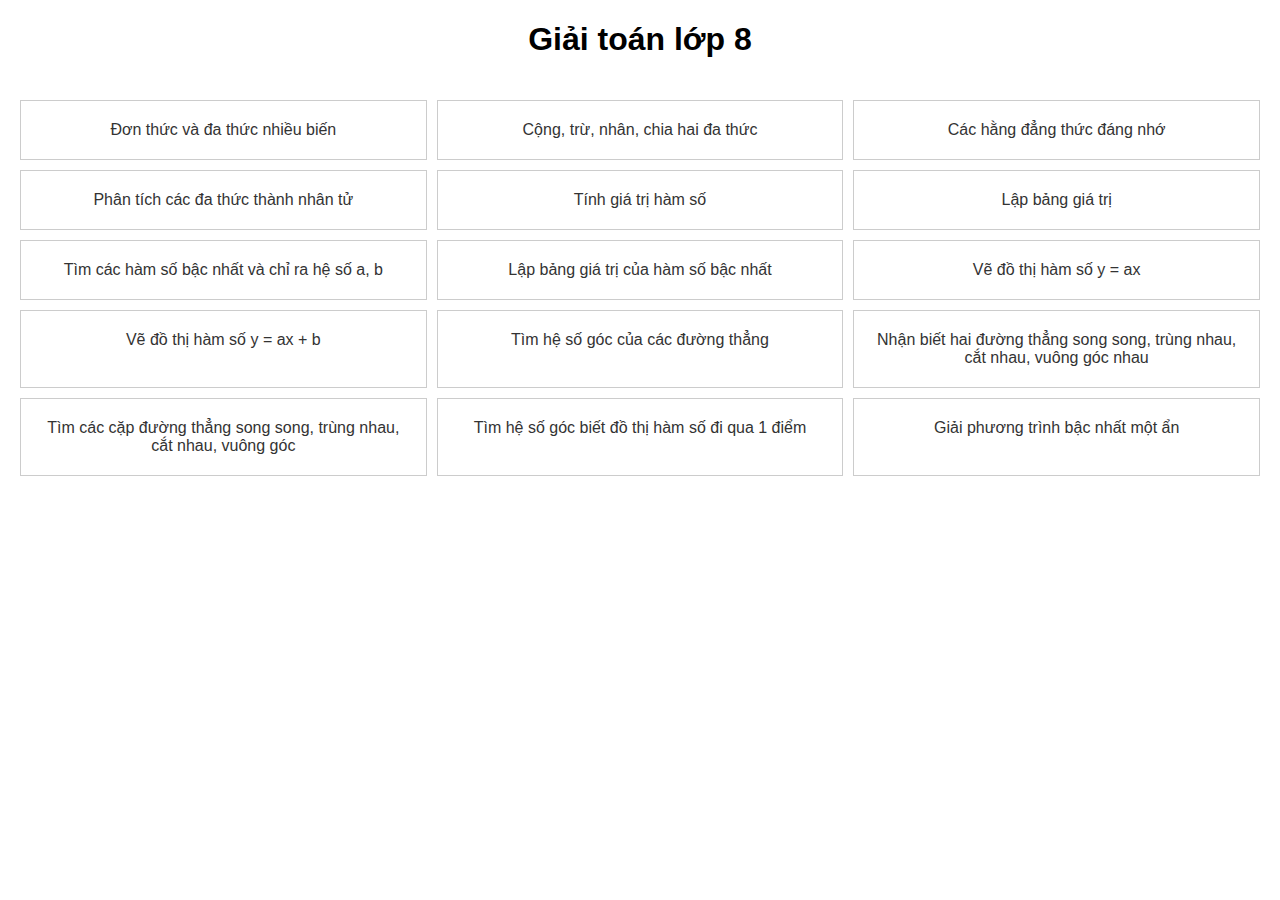
<file: index.html>
<!DOCTYPE html>
<html lang="en">
<head>
    <meta charset="UTF-8">
    <meta name="viewport" content="width=device-width, initial-scale=1.0">
    <title>Toán lớp 8</title>
    <link rel="stylesheet" href="styles.css">
</head>
<body>
    <h1>Giải toán lớp 8</h1>
        <div class="grid-container">
        <div class="grid-item"><a href="don-thuc.html">Đơn thức và đa thức nhiều biến</a></div>
        <div class="grid-item"><a href="phep-tinh-dathuc.html">Cộng, trừ, nhân, chia hai đa thức</a></div>
        <div class="grid-item"><a href="hang-dang-thuc.html">Các hằng đẳng thức đáng nhớ</a></div>
        <div class="grid-item"><a href="phan-tich-da-thuc.html">Phân tích các đa thức thành nhân tử</a></div>
        <div class="grid-item"><a href="tinh-gt-ham-so.html">Tính giá trị hàm số</a></div>
        <div class="grid-item"><a href="lap-bang-gia-tri.html">Lập bảng giá trị</a></div>
        <div class="grid-item"><a href="tim-hsbn.html">Tìm các hàm số bậc nhất và chỉ ra hệ số a, b</a></div>
        <div class="grid-item"><a href="bang-gt-hsbn.html">Lập bảng giá trị của hàm số bậc nhất</a></div>
        <div class="grid-item"><a href="ve-dths-1.html">Vẽ đồ thị hàm số y = ax</a></div>
        <div class="grid-item"><a href="ve-dths-2.html">Vẽ đồ thị hàm số y = ax + b</a></div>
        <div class="grid-item"><a href="he-so-goc.html">Tìm hệ số góc của các đường thẳng</a></div>
        <div class="grid-item"><a href="nhan-biet-dthang.html">Nhận biết hai đường thẳng song song, trùng nhau, cắt nhau, vuông góc nhau</a></div>
        <div class="grid-item"><a href="tim-cap-dthang.html">Tìm các cặp đường thẳng song song, trùng nhau, cắt nhau, vuông góc</a></div>
        <div class="grid-item"><a href="tim-hsg.html">Tìm hệ số góc biết đồ thị hàm số đi qua 1 điểm</a></div>
        <div class="grid-item"><a href="giai-phuong-trinh.html">Giải phương trình bậc nhất một ẩn</a></div>
    </div>
</body>
</html>
</file>
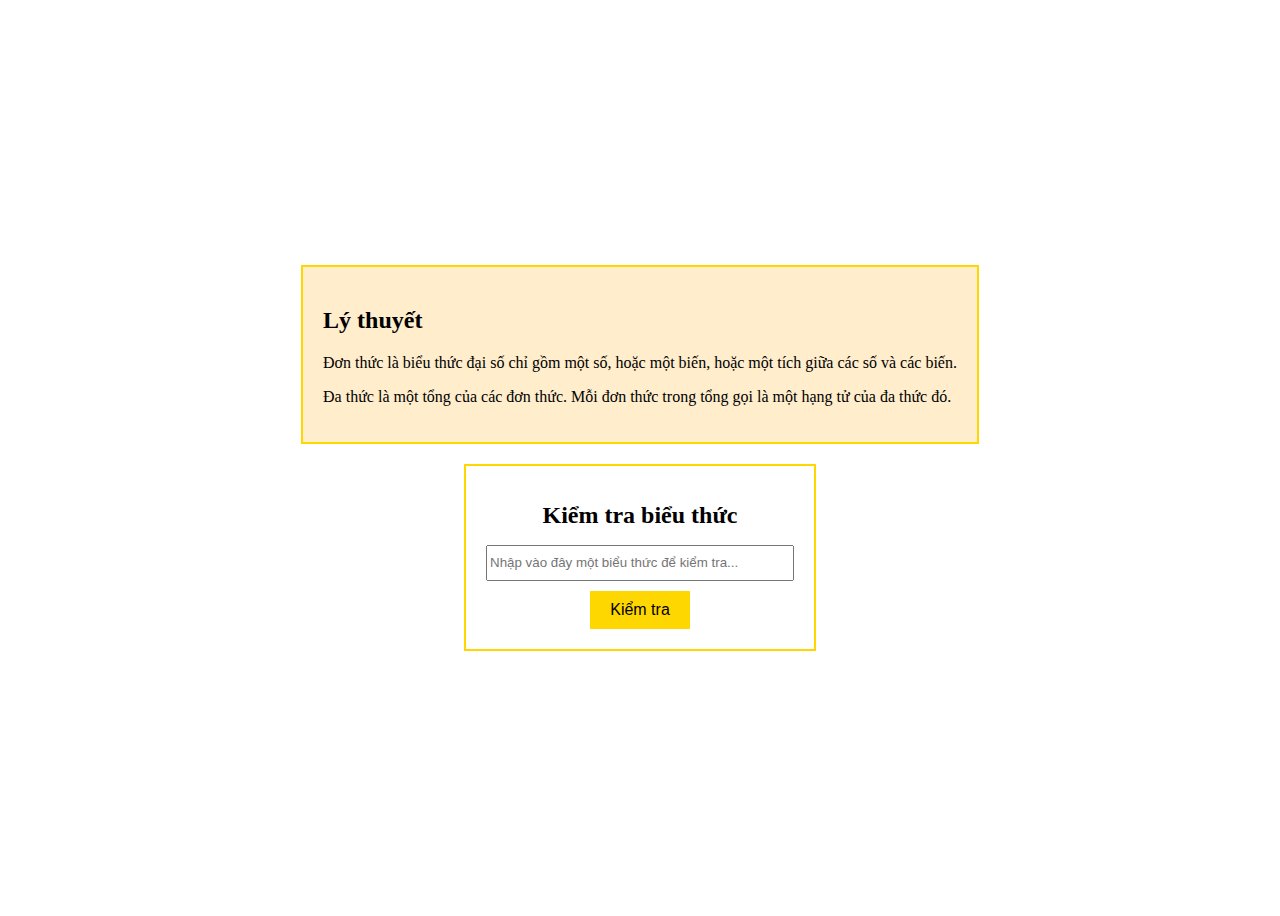
<file: don-thuc.html>
<!DOCTYPE html>
<html lang="vi">
<head>
    <meta charset="UTF-8">
    <meta name="viewport" content="width=device-width, initial-scale=1.0">
    <title>Đơn thức và đa thức nhiều biến</title>
    <link rel="stylesheet" href="don-thuc.css">
</head>
<body>
    <div class="container">
        <div class="theory-box">
            <h2>Lý thuyết</h2>
            <p>Đơn thức là biểu thức đại số chỉ gồm một số, hoặc một biến, hoặc một tích giữa các số và các biến.</p>
            <p>Đa thức là một tổng của các đơn thức. Mỗi đơn thức trong tổng gọi là một hạng tử của đa thức đó.</p>
        </div>
        <div class="checker-box">
            <h1>Kiểm tra biểu thức</h1>
            <input type="text" id="expression-input" placeholder="Nhập vào đây một biểu thức để kiểm tra...">
            <button onclick="checkExpression()">Kiểm tra</button>
        </div>
    </div>

    <script>
        function checkExpression() {
            var s = document.getElementById('expression-input').value;
            var t = s.split(/[+\-]/).filter(function(term) {
                return term.trim() !== "";
            });

            if (t.length === 1) {
                if (s.includes("/") && !s.includes("(")) {
                    var p = s.split("/");
                    if (!parseInt(p[0]) || !parseInt(p[1])) {
                        displayResult(`${s} không phải là một đơn thức hay đa thức`,'red');
                    }
                } else if (s.includes("sqrt(")) {
                    var p = s.split("sqrt(");
                    if (!parseInt(p[p.length - 1].slice(0, -1))) {
                        displayResult(`${s} không phải là một đơn thức hay đa thức`, 'red');
                    }
                }
                displayResult(`${s} là một đơn thức hoặc một đa thức có 1 hạng tử`,'green');
            } else if (t.length === 2 && s.includes("/")) {
                var a = s.split("/");
                if (s.includes("(-")) {
                    displayResult(`${s} là một đơn thức hoặc một đa thức có 1 hạng tử`, 'green');
                }
                if (a[1].includes(")")) {
                    var p = a[1].split(")");
                    if (!parseInt(p[0])) {
                        displayResult(`${s} không phải là một đơn thức hay đa thức`, 'red');
                    } else {
                        displayResult(`${s} là một đa thức có ${t.length} hạng tử`, 'green');
                    }
                } else {
                    displayResult(`${s} là một đa thức có ${t.length} hạng tử`, 'green');
                }
            } else {
                displayResult(`${s} là một đa thức có ${t.length} hạng tử`, 'green');
            }
        }

        function displayResult(message, color) {
            var resultBox = document.createElement("div");
            resultBox.style.color = color;
            resultBox.style.border = "2px solid #cc0000";
            resultBox.style.backgroundColor = "#ffe6e6";
            resultBox.style.padding = "10px";
            resultBox.style.marginTop = "20px";
            resultBox.innerText = message;

            var checkerBox = document.querySelector(".checker-box");
            checkerBox.appendChild(resultBox);
        }
    </script>
</body>
</html>
</file>
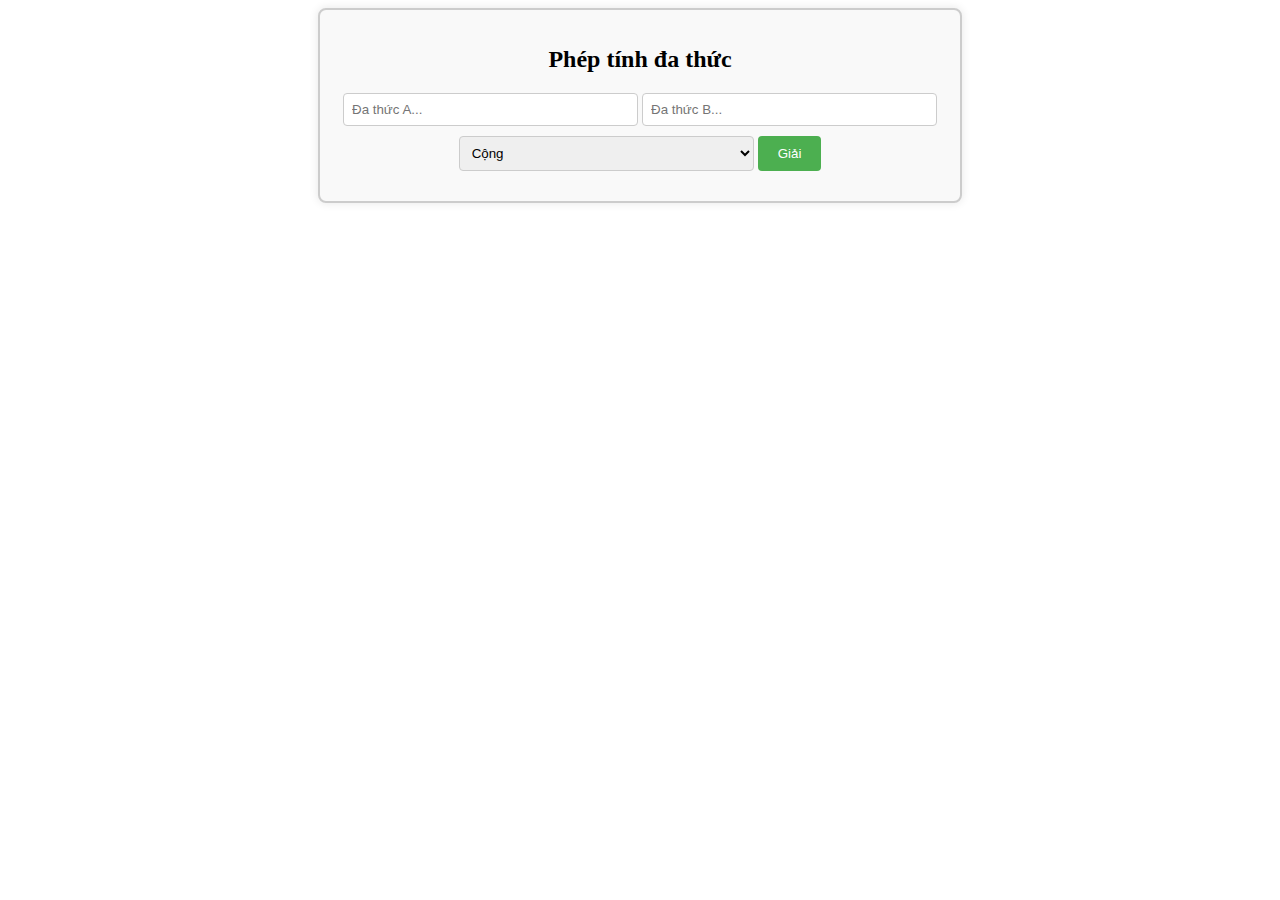
<file: phep-tinh-dathuc.html>
<!DOCTYPE html>
<html lang="vi">
<head>
    <meta charset="UTF-8">
    <meta name="viewport" content="width=device-width, initial-scale=1.0">
    <title>Phép tính đa thức</title>
    <link rel="stylesheet" href="phep-tinh-dathuc.css">
</head>
<body>
    <div class="container">
        <h1>Phép tính đa thức</h1>
        <input type="text" id="operandA" placeholder="Đa thức A...">
        <input type="text" id="operandB" placeholder="Đa thức B...">
        <select id="operator">
            <option value="+">Cộng</option>
            <option value="-">Trừ</option>
            <option value="*">Nhân</option>
            <option value="/">Chia</option>
        </select>
        <button onclick="calculate()">Giải</button>
        <div id="result" class="result-box"></div>
    </div>
    <script>
        function tachdt(s) {
            let bt = s.match(/([+-]?\d*)/);
            let hs = bt[1] ? bt[1] : '1';
            let b = hs != '1' ? s.replace(hs, '') : s;
            if (hs === '-' && b.length > 0 && ['+', '-'].includes(b[0])) {
                b = b.length > 1 ? b.slice(1) : '';
                hs += '1';
            }
            return [hs, b];
        }

        function rut_gon_dt(a) {
            let gop = a.match(/[-+]?\s*\d*[\w^]*/g).filter(x => x.trim() !== '').map(i => i.trim());
            let bt = [];
            let bien = [];
            gop.forEach(i => {
                if ((tachdt(i)[0] === '+' || tachdt(i)[0] === '-') && tachdt(i)[0].length === 1) {
                    bt.push(tachdt(i));
                    bt[bt.length - 1][0] += '1';
                    bien.push(tachdt(i)[1]);
                } else {
                    bt.push(tachdt(i));
                    bien.push(tachdt(i)[1]);
                }
            });
            let loc = [...new Set(bien)];
            let res = [];
            loc.forEach(i => {
                let r_v = '';
                bt.forEach(j => {
                    if (j[1] === i) {
                        r_v += j[0];
                    }
                });
                if (eval(r_v) === 1) {
                    res.push(i);
                } else if (eval(r_v) === -1) {
                    res.push(`-${i}`);
                } else if (eval(r_v) !== 0) {
                    res.push(`${eval(r_v)}${i}`);
                }
            });
            let r = res[0];
            for (let i = 1; i < res.length; i++) {
                if (!res[i].includes('-')) {
                    r += `+ ${res[i]} `;
                } else {
                    res[i] = res[i].replace('-', '');
                    r += `- ${res[i]} `;
                }
            }
            return r;
        }

        function cong_tru_dt(a, b, pheptinh) {
            if (pheptinh === '-') {
                b = b.replace(/\+/g, 'temp').replace(/-/g, '+').replace(/temp/g, '-');
                let gop = (a + pheptinh + b).match(/[-+]?\s*\d*[\w^]*/g).filter(x => x !== '').map(i => i.replace(/\s+/g, ''));
                return rut_gon_dt(gop.join(' '));
            } else {
                let gop = (a + pheptinh + b).match(/[-+]?\s*\d*[\w^]*/g).filter(x => x !== '').map(i => i.replace(/\s+/g, ''));
                return rut_gon_dt(gop.join(' '));
            }
        }

        function calculate() {
            var operandA = document.getElementById('operandA').value;
            var operandB = document.getElementById('operandB').value;
            var operator = document.getElementById('operator').value;

            var resultBox = document.getElementById('result');
            resultBox.textContent = 'A ' +operator+ ' B = ' + '('+operandA+') '+operator+' ('+operandB+') = '+cong_tru_dt(operandA, operandB, operator);
            resultBox.style.display = "block";
        }
        window.onload = function () {
            var resultBox = document.getElementById('result');
            resultBox.style.display = "none";
        };
    </script>
</body>
</html>
</file>
<file: styles.css>
/* styles.css */
body {
    font-family: Arial, sans-serif;
    margin: 0;
    padding: 0;
}

h1 {
    text-align: center;
}

.grid-container {
    display: grid;
    grid-template-columns: repeat(3, 1fr); /* Sắp xếp các cột thành 3 cột bằng nhau */
    grid-gap: 10px; /* Khoảng cách giữa các ô */
    padding: 20px;
}

.grid-item {
    border: 1px solid #ccc; /* Đường viền cho mỗi ô */
    padding: 20px;
    text-align: center;
}

.grid-item a {
    text-decoration: none;
    color: #333;
}

.grid-item a:hover {
    color: #666;
}
</file>
<file: don-thuc.css>
/* styles.css */
.container {
    display: flex;
    flex-direction: column;
    align-items: center;
    justify-content: center;
    height: 100vh;
}

.theory-box {
    background-color: #ffedcc;
    border: 2px solid #ffd700;
    padding: 20px;
    margin-bottom: 20px;
}

.theory-box h2 {
    color: #000;
    font-weight: bold;
}

.checker-box {
    background-color: #fff;
    padding: 20px;
    border: 2px solid #ffd700;
    display: flex;
    flex-direction: column;
    align-items: center;
}

.checker-box h1 {
    font-size: 24px;
    color: #000;
}

#expression-input {
    width: 300px;
    height: 30px;
    margin-bottom: 10px;
}

button {
    padding: 10px 20px;
    background-color: #ffd700;
    border: none;
    cursor: pointer;
    font-size: 16px;
}

button:hover {
    background-color: #ffcc00;
}
</file>
<file: phep-tinh-dathuc.css>
.container {
    max-width: 600px;
    margin: 0 auto;
    padding: 20px;
    text-align: center;
    border: 2px solid #ccc;
    border-radius: 8px;
    background-color: #f9f9f9;
    box-shadow: 0 0 10px rgba(0, 0, 0, 0.1);
}

.container h1 {
    font-size: 24px;
    margin-bottom: 20px;
}

.container input[type="text"],
.container select {
    width: calc(50% - 5px);
    margin-bottom: 10px;
    padding: 8px;
    border: 1px solid #ccc;
    border-radius: 4px;
    box-sizing: border-box;
}

.container select {
    cursor: pointer;
}

.container button {
    padding: 10px 20px;
    background-color: #4CAF50;
    color: white;
    border: none;
    border-radius: 4px;
    cursor: pointer;
    transition: background-color 0.3s;
}

.container button:hover {
    background-color: #45a049;
}

.result-box {
    margin-top: 20px;
    margin-left: auto;
    margin-right: auto;
    padding: 40px;
    border: 2px solid #4CAF50;
    border-radius: 4px;
    background-color: #e6ffe6;
    color: #4CAF50;
    text-align: center;
    width: 500px
}
</file>
